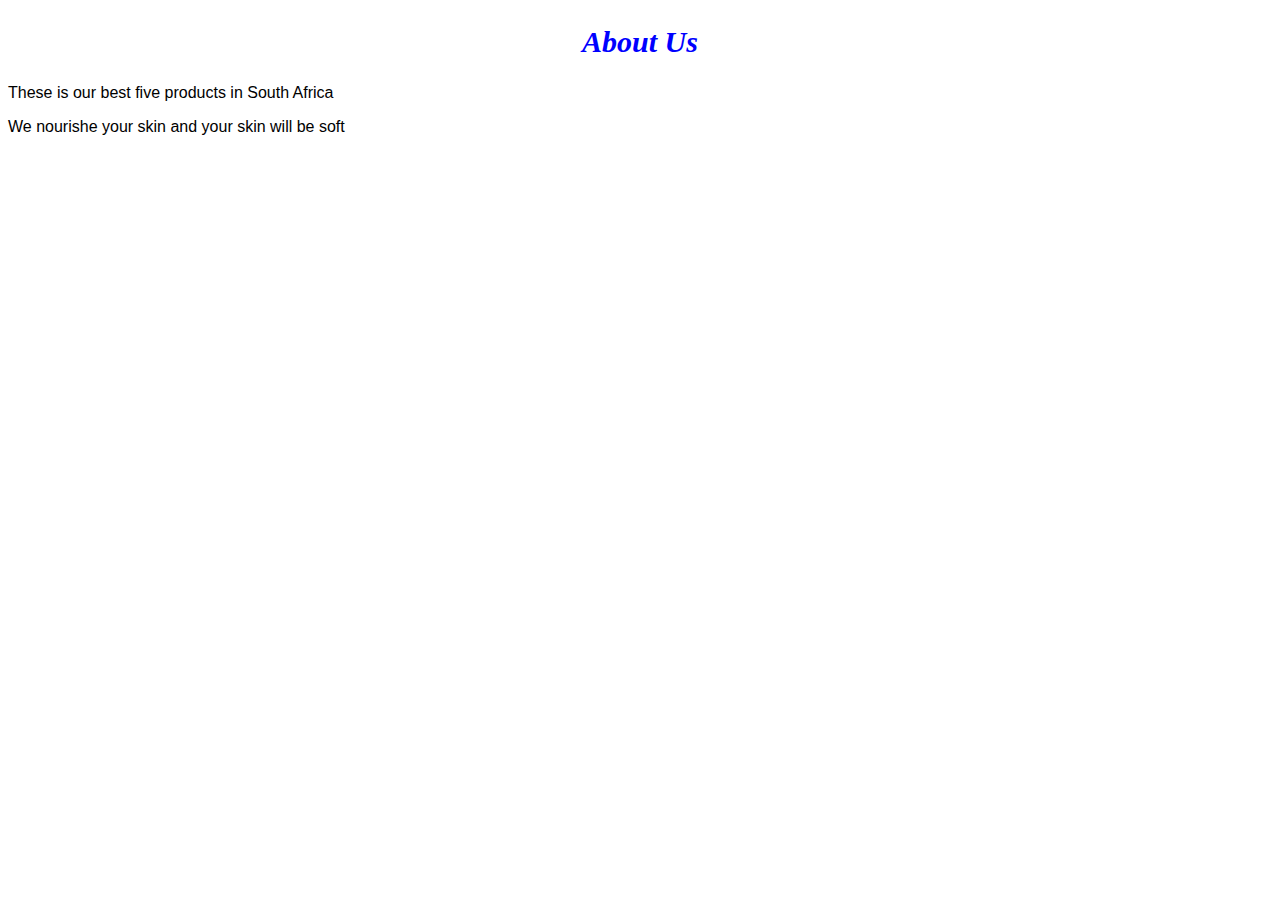
<file: About.html>
<!DOCTYPE html>
<html>
      <head>
            <link rel="stylesheet" href="style.css">
      </head>
      <body>
          <h2>About Us</h2>
          <p>These is our best five products in South Africa</p>
          <p>We nourishe your skin and your skin will be soft</p>
          </p>
           </div>
      </body>
</html>
</file>
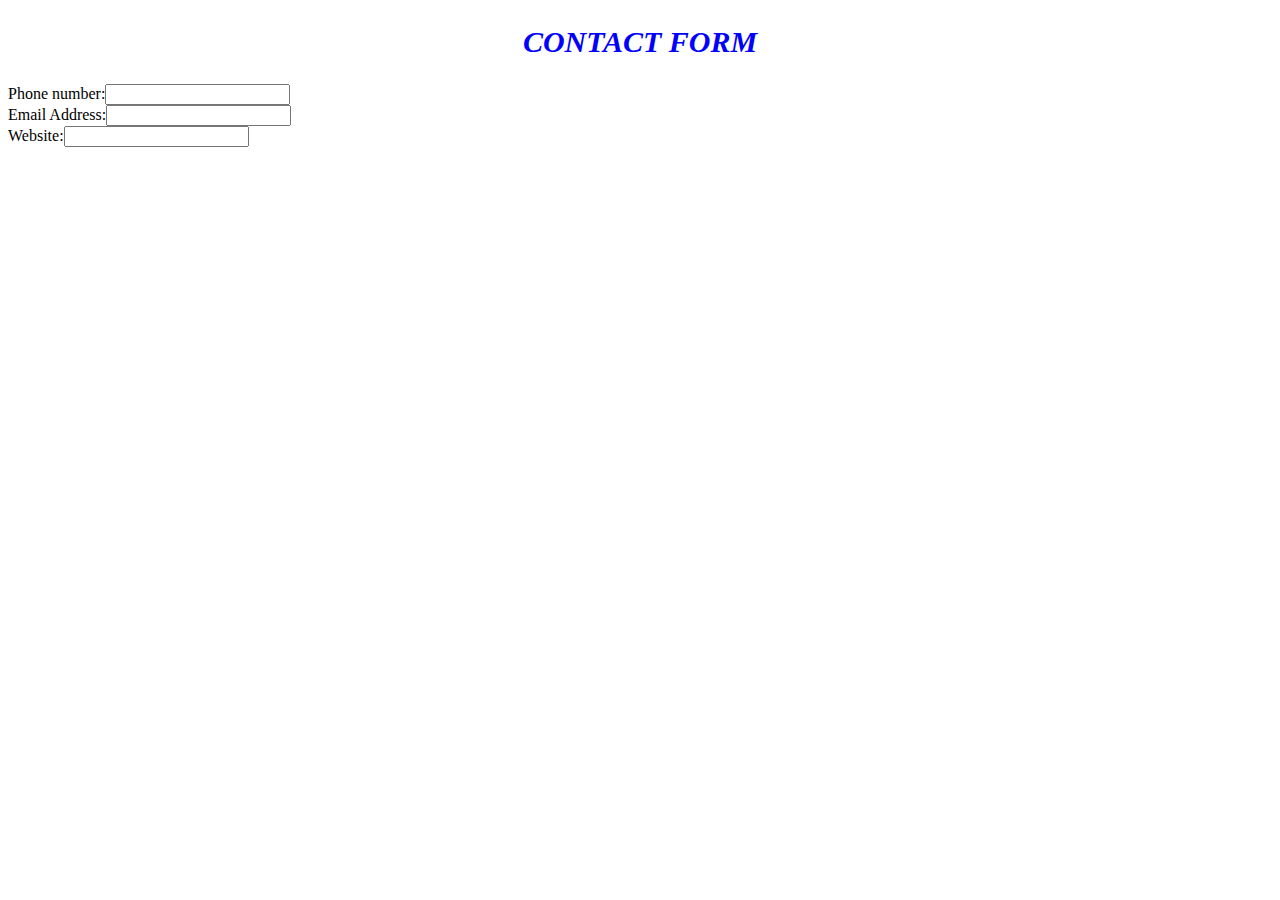
<file: Contact.html>
<!DOCTYPE html>
<html>
      <head>
            <link rel="stylesheet" href="style.css">
      </head>
      <body>
          <h2>CONTACT FORM</h2>

          <form>
              <label for="Phone number">Phone number:</label><input type="text" id="phone number">
          </form>
          
          <form>
              <label for="Email Address">Email Address:</Address></Address></label><input type="text"id="Email Address">
          </form>

          <form>
          <label for="Website">Website:</Address></label><input type="text" id= "Website">
          </form>

        </p>
          </div>
    </body>
    </html>
</file>
<file: style.css>
.gallery img {
    width: 35%

}


h2{
    font-family: Impact, fantasy;
    text-align: center;
    font-size: 30px;
    color: blue;
    font-style: italic;
}

h4{
    font-family: impact, fantasy;
    font-size: 20px;
    font-style: italic;
    color: blue;
}

p{
    font-family: Helvetica, sans-serif;
}

#menu{
    width: 100%;
    height: 40px;
    background-color:rebeccapurple;
    padding-top: 18px;
}

#menu a{
    color: #ffffff;
    font-family: Helvetica, sans-serif;
    font-size: 18px;
    text-decoration: none;
    font-weight: 800;

    padding-left: 20px;
    padding-right: 20px;
}
#menu a:hover{
    color:lightskyblue;
}
</file>
